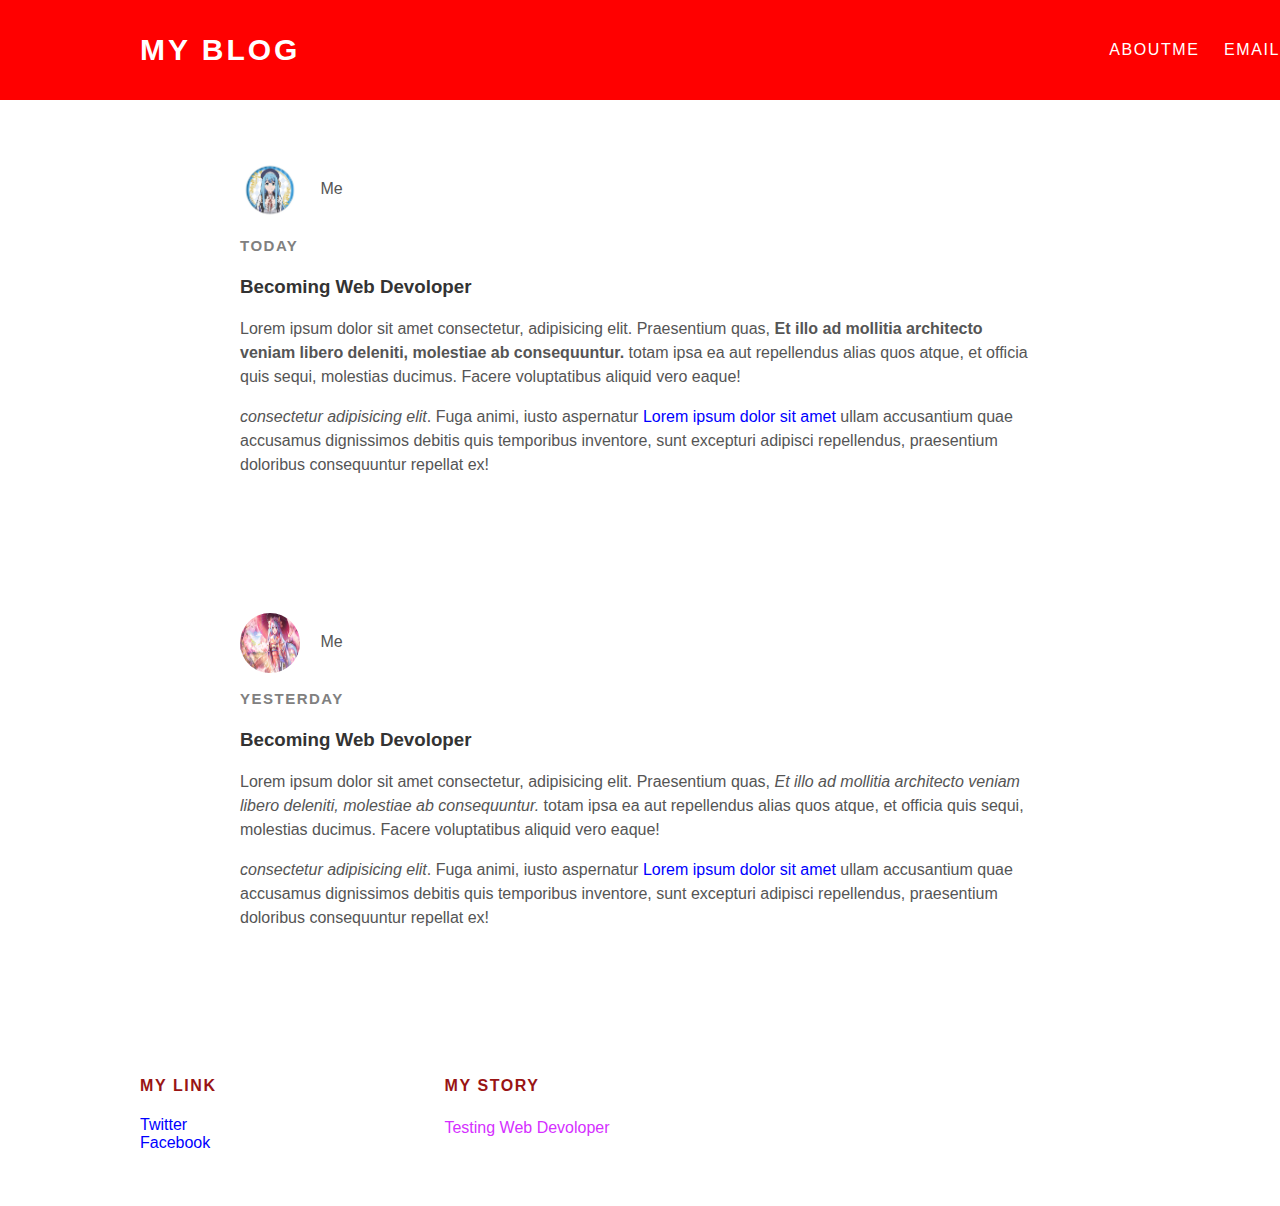
<file: index.html>
<!DOCTYPE html>
<head>
    <title>Testing</title>
 <link rel="stylesheet" type="text/css" href="style.css">
</head>
<body>
	<div id="header">
        <div class="container">
            <a href="index .html" id="header-title">My Blog</a>
        </div>
        <ul id="header-nav">
            <li><a href="about.html">Aboutme</a></li>
            <li><a href="mailto:luisvelixgunawan@gmail.com">Email</a></li>
        </ul>
    </div>

    <div id="content">
        <div class="post-container">
            <div class="post">
                <div class="post-author">
                    <img src="ML.jpg" alt="">
                    <span>Me</span>
                </div>

                <p class="post-date">Today</p>
                <h3 class="post-title">Becoming Web Devoloper</h3>
                <div class="post-content">
                    <p>Lorem ipsum dolor sit amet consectetur, adipisicing elit. 
                        Praesentium quas, <b> Et illo ad mollitia architecto veniam libero deleniti, molestiae ab consequuntur. </b>totam ipsa ea aut repellendus alias quos atque, et officia quis sequi, molestias ducimus.
                        Facere voluptatibus aliquid vero eaque!</p>
                    <p>
                        <em> consectetur adipisicing elit</em>. 
                        Fuga animi, iusto aspernatur <a href="#">Lorem ipsum dolor sit amet</a>    ullam accusantium quae accusamus dignissimos debitis quis temporibus inventore, sunt excepturi adipisci repellendus, praesentium doloribus consequuntur repellat ex!
                    </p>
                    
                </div>
            </div>
        </div>
    </div>

    <div id="Content2">
        <div class="post-cotainer">
            <div class="post">
                <div class="post-author">
                    <img src="751145.png" alt="">
                    <span>Me</span>
                </div>

                <p class="post-date">Yesterday</p>
                <h3 class="post-title">Becoming Web Devoloper</h3>
                <div class="post-content">
                    <p>Lorem ipsum dolor sit amet consectetur, adipisicing elit.  
                        Praesentium quas, <em> Et illo ad mollitia architecto veniam libero deleniti, molestiae ab consequuntur. </em>totam ipsa ea aut repellendus alias quos atque, et officia quis sequi, molestias ducimus.
                        Facere voluptatibus aliquid vero eaque!</p>
                    <p>
                        <em> consectetur adipisicing elit</em>. 
                        Fuga animi, iusto aspernatur <a href="#">Lorem ipsum dolor sit amet</a>    ullam accusantium quae accusamus dignissimos debitis quis temporibus inventore, sunt excepturi adipisci repellendus, praesentium doloribus consequuntur repellat ex!
                    </p>
                </div> 
            </div>
        </div>
    </div>

        

        
    

    

    <div id="footer">
        <div class="container">
            <div class="column">
                <h4>My Link</h4>
                <a>
                    <a href="#">Twitter</a><br>
                    <a href="#">Facebook</a>
                </a>
            </div>
            <div class="column">
                <h4>My Story</h4>
                <p> Testing Web Devoloper</p>
            </div>
        </div>
    </div>
</body>
</html>
</file>
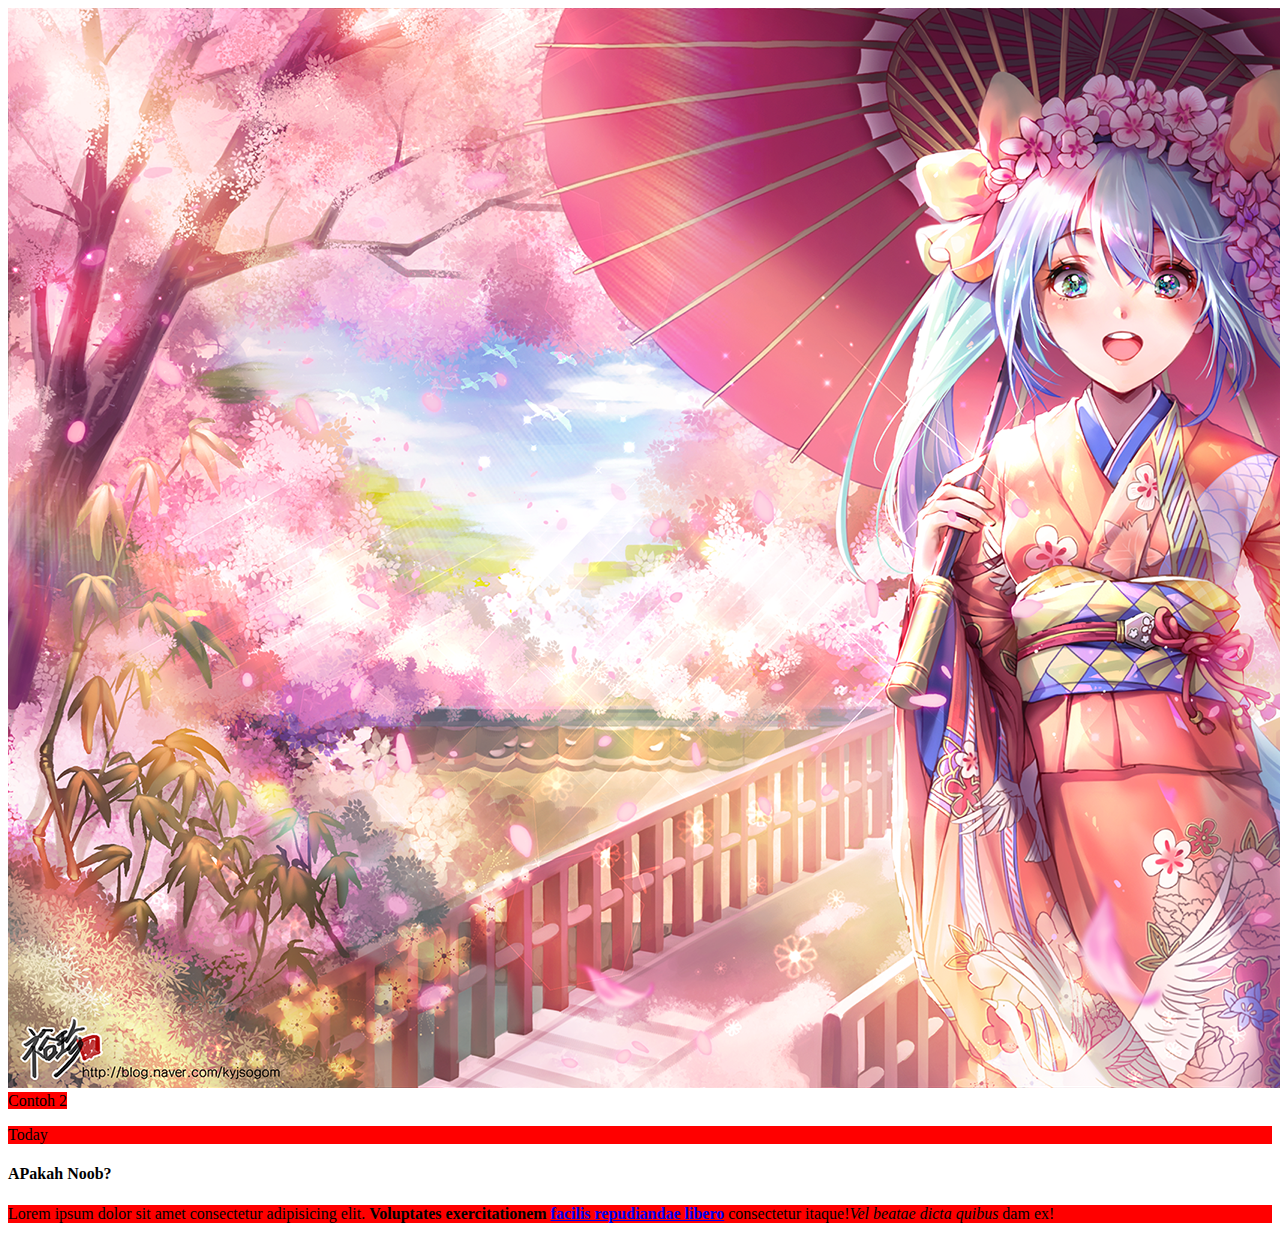
<file: about.html>
<!DOCTYPE html>
<html lang="en">
    <link rel="stylesheet" href="main.css">
<head>

</head>
<body>
    <div id="content">
        <div class="container">
            <div class="post">
                <div class="author-post">
                    <img src="751145.png" alt="">
                    <span>Contoh 2</span>
                    <p class="postdate">Today</p>
                    <h4 class="post-title">APakah Noob?</h4>
                    <div class="post-content">
                        <p>Lorem ipsum dolor sit amet consectetur adipisicing elit. 
                            <b>Voluptates exercitationem <a href="Index .html">facilis repudiandae libero</a>  </b>consectetur itaque!<em>Vel beatae dicta quibus</em> dam ex!</p>
                    </div>
                </div>
            </div>
        </div>
    </div>
</body>
</html>
</file>
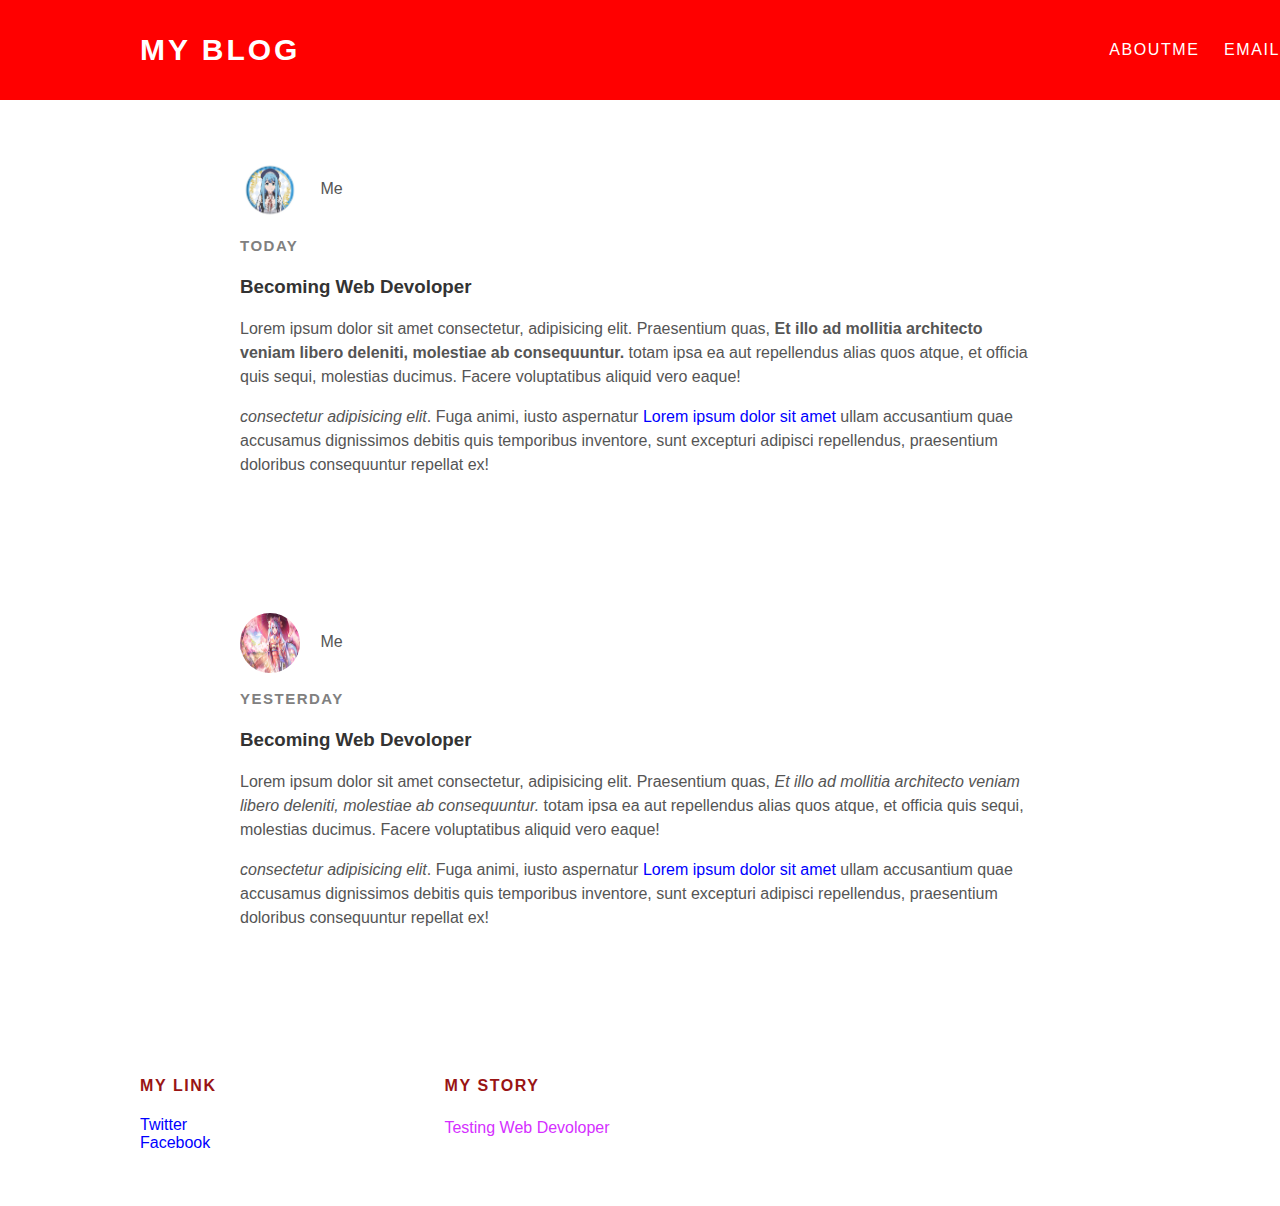
<file: index .html>
<!DOCTYPE html>
<head>
    <title>Testing</title>
 <link rel="stylesheet" type="text/css" href="style.css">
</head>
<body>
	<div id="header">
        <div class="container">
            <a href="index .html" id="header-title">My Blog</a>
        </div>
        <ul id="header-nav">
            <li><a href="about.html">Aboutme</a></li>
            <li><a href="mailto:luisvelixgunawan@gmail.com">Email</a></li>
        </ul>
    </div>

    <div id="content">
        <div class="post-container">
            <div class="post">
                <div class="post-author">
                    <img src="ML.jpg" alt="">
                    <span>Me</span>
                </div>

                <p class="post-date">Today</p>
                <h3 class="post-title">Becoming Web Devoloper</h3>
                <div class="post-content">
                    <p>Lorem ipsum dolor sit amet consectetur, adipisicing elit. 
                        Praesentium quas, <b> Et illo ad mollitia architecto veniam libero deleniti, molestiae ab consequuntur. </b>totam ipsa ea aut repellendus alias quos atque, et officia quis sequi, molestias ducimus.
                        Facere voluptatibus aliquid vero eaque!</p>
                    <p>
                        <em> consectetur adipisicing elit</em>. 
                        Fuga animi, iusto aspernatur <a href="#">Lorem ipsum dolor sit amet</a>    ullam accusantium quae accusamus dignissimos debitis quis temporibus inventore, sunt excepturi adipisci repellendus, praesentium doloribus consequuntur repellat ex!
                    </p>
                    
                </div>
            </div>
        </div>
    </div>

    <div id="Content2">
        <div class="post-cotainer">
            <div class="post">
                <div class="post-author">
                    <img src="751145.png" alt="">
                    <span>Me</span>
                </div>

                <p class="post-date">Yesterday</p>
                <h3 class="post-title">Becoming Web Devoloper</h3>
                <div class="post-content">
                    <p>Lorem ipsum dolor sit amet consectetur, adipisicing elit.  
                        Praesentium quas, <em> Et illo ad mollitia architecto veniam libero deleniti, molestiae ab consequuntur. </em>totam ipsa ea aut repellendus alias quos atque, et officia quis sequi, molestias ducimus.
                        Facere voluptatibus aliquid vero eaque!</p>
                    <p>
                        <em> consectetur adipisicing elit</em>. 
                        Fuga animi, iusto aspernatur <a href="#">Lorem ipsum dolor sit amet</a>    ullam accusantium quae accusamus dignissimos debitis quis temporibus inventore, sunt excepturi adipisci repellendus, praesentium doloribus consequuntur repellat ex!
                    </p>
                </div> 
            </div>
        </div>
    </div>

        

        
    

    

    <div id="footer">
        <div class="container">
            <div class="column">
                <h4>My Link</h4>
                <a>
                    <a href="#">Twitter</a><br>
                    <a href="#">Facebook</a>
                </a>
            </div>
            <div class="column">
                <h4>My Story</h4>
                <p> Testing Web Devoloper</p>
            </div>
        </div>
    </div>
</body>
</html>
</file>
<file: style.css>
body{
    color:black;    
    margin: 0%;
}

#header {
    background-color: red;
    height: 100px;
    line-height: 100px;
}

#header a {
    color: white;
    text-decoration: none;

    text-transform: uppercase;
    letter-spacing: 0.1em;
}

#header a:hover{
    color: yellow;
}

#header a:active{
    color: green;
}

#header-title{
    display: block;
    float: left;

    font-size: 30px;
    font-weight: bold;
}

#header-nav{
    display: block;
    float: right;
    margin-top: 0px;
}

#header-nav li{
    display: inline;
    padding-left: 20px;
}

.container{
    max-width: 1000px;
    margin: 0 auto;
}

#footer{
    background-color: 2f2f2f;
    padding: 50px 0;
}

.column{
    min-width: 300px;
    display: inline-block;
    vertical-align: top;
}

#footer h4{
    color: rgb(153, 20, 20);
    text-transform: uppercase;
    letter-spacing: 0.1em;
}

#footer p{
    color: rgb(213, 47, 255);
}

a{
    color: blue;
    text-decoration: none;
}

a:hover{
    color: yellow;
}

.post{
    max-width: 800px;
    margin: 0 auto;
    padding: 60px 0 ;
}

.post-author img{
    width: 60px;
    height: 60px;
    vertical-align: middle;
    border-radius: 60px;
}

.post-author span{
    margin: 16px;
}

.post-date{
    color: grey;
    font-size: 15px;
    font-weight: bold;
    text-transform: uppercase;
    letter-spacing: 0.1em;
}

.post-container:nth-child(Even) {
    background-color: lightsalmon;
}

h1, h2, h3, h4{
    color: #333;
}

p{
    line-height: 1.5;
}

body{
    margin: 0%;
    color: #555555;
    font-family: 'Montserrat', sans-serif;
}

@import url(http://fonts.googleapis.com/css?family=Montserrat:400,700);
</file>
<file: main.css>
.author-post span{
    background-color: red;
}

p{
    background-color: red;
}
</file>
